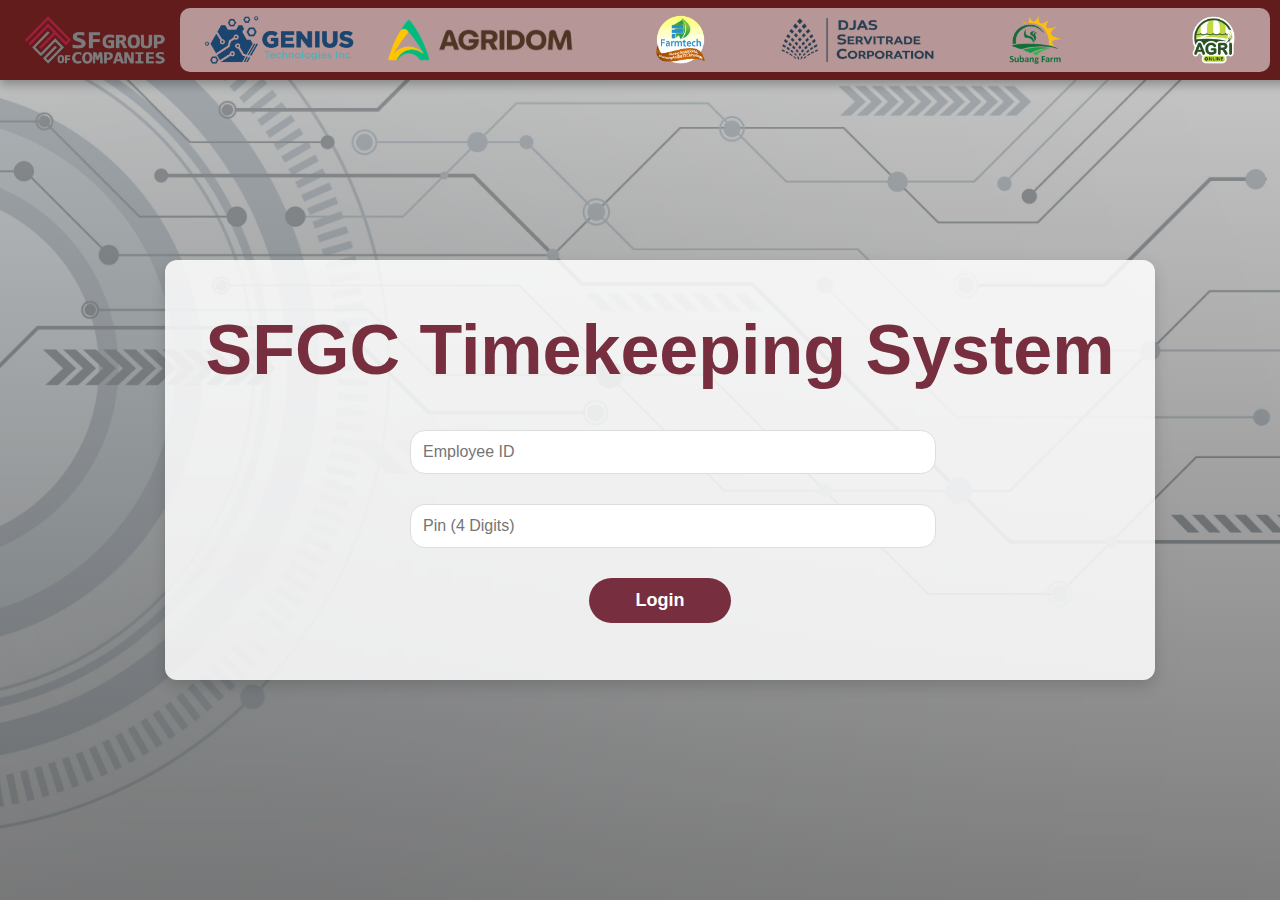
<file: Login Page/index.html>
<!DOCTYPE html>
<html lang="en">
<head>
    <meta charset="UTF-8">
    <meta name="viewport" content="width=device-width, initial-scale=1.0">
    <title>Login Page</title>
    <link rel="stylesheet" href="styles.css">
</head>
<body>
    <div class="container">
        <header>
            <div class="logo">
                <img src="ojt photos/SFgroup.png" alt="SF Group of Companies">
            </div>
            <div class="partner-logos">
                <div class="partner-logos-inner">
                <img src="ojt photos/Geniustech.png" alt="Partner 1">
                <img src="ojt photos/agrilogo2.png" alt="Partner 2">
                <img src="ojt photos/farmtech.png" alt="Partner 3">
                <img src="ojt photos/DJas.png" alt="Partner 4">
                <img src="ojt photos/subang_farm.png" alt="Partner 5">
                <img src="ojt photos/agri_online.png" alt="Partner 6">
                <img src="ojt photos/sunfood.png" alt="Partner 7">
                <img src="ojt photos/Geniustech.png" alt="Partner 1">
                <img src="ojt photos/agrilogo2.png" alt="Partner 2">
                <img src="ojt photos/farmtech.png" alt="Partner 3">
                <img src="ojt photos/DJas.png" alt="Partner 4">
                <img src="ojt photos/subang_farm.png" alt="Partner 5">
                <img src="ojt photos/agri_online.png" alt="Partner 6">
                <img src="ojt photos/sunfood.png" alt="Partner 7">
            </div>
        </div>
        </header>
        <!-- New Container for Heading and Form -->
        <div class="form-container">
            <h1>SFGC Timekeeping System</h1>    
            <form action="/login" method="POST">
                <div class="input-group">
                    <input type="text" name="employee_id" placeholder="Employee ID" required>
                </div>
                <div class="input-group">
                    <input type="password" name="pin" placeholder="Pin (4 Digits)" minlength="4" maxlength="4" required>
                </div>
                <button type="submit" class="login-button">Login</button>
            </form>
        </div>
    </div>
</body>
</html>
</file>
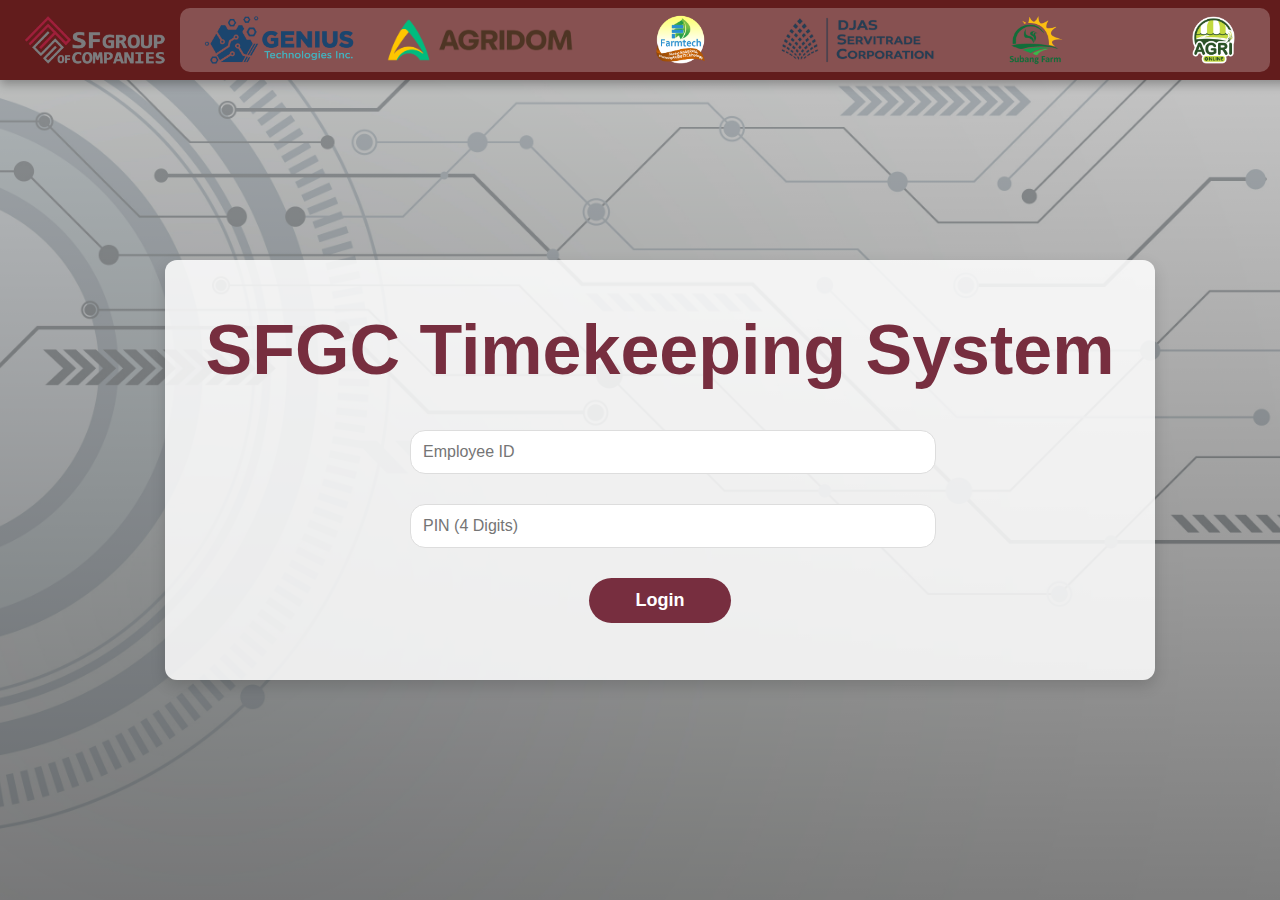
<file: Login Page/index_login.html>
<!DOCTYPE html>
<html lang="en">
<head>
    <meta charset="UTF-8">
    <meta name="viewport" content="width=device-width, initial-scale=1.0">
    <title>Login Page</title>
    <link rel="stylesheet" href="styles_login.css">
</head>
<body>
    <div class="container">
        <header>
            <div class="logo">
                <img src="ojt photos/SFgroup.png" alt="SF Group of Companies">
            </div>
            <div class="partner-logos">
                <div class="partner-logos-inner">
                    <img src="ojt photos/Geniustech.png" alt="Partner 1">
                    <img src="ojt photos/agrilogo2.png" alt="Partner 2">
                    <img src="ojt photos/farmtech.png" alt="Partner 3">
                    <img src="ojt photos/DJas.png" alt="Partner 4">
                    <img src="ojt photos/subang_farm.png" alt="Partner 5">
                    <img src="ojt photos/agri_online.png" alt="Partner 6">
                    <img src="ojt photos/sunfood.png" alt="Partner 7">
                </div>
            </div>
        </header>
        <div class="form-container">
            <h1>SFGC Timekeeping System</h1>    
            <form id="login-form" method="POST">
                <div class="input-group">
                    <input type="text" id="username" name="username" placeholder="Employee ID" required>
                </div>
                <div class="input-group">
                    <input type="password" id="password" name="password" placeholder="PIN (4 Digits)" minlength="4" maxlength="4" required>
                </div>
                <button type="submit" class="login-button">Login</button>
            </form>
        </div>
    </div>
    <script>
        document.getElementById('login-form').addEventListener('submit', async function (event) {
            event.preventDefault(); // Prevent form reload
    
            // Get input values
            const username = document.getElementById('username').value;
            const password = document.getElementById('password').value;
    
            try {
                // Send login credentials to backend API
                const response = await fetch('/api/login/', {
                    method: 'POST',
                    headers: {
                        'Content-Type': 'application/x-www-form-urlencoded',
                    },
                    body: new URLSearchParams({ username, password }),
                });
    
                const result = await response.json();
    
                // Handle server response
                if (result.success) {
                    alert(result.message); // Optional: Notify the user
                    window.location.href = '../index_dboard.html'; // Redirect to dashboard
                } else {
                    alert(result.message || 'Invalid credentials');
                }
            } catch (error) {
                console.error('Error:', error);
                alert('An error occurred. Please try again.');
            }
        });
    </script>
</body>
</html>
</file>
<file: Login Page/styles.css>
form {
    display: flex;
    flex-direction: column;
    align-items: center;
    justify-content: center;
    margin-top: 20px; /* Adjust spacing if needed */
}

body {
    margin: 0;
    font-family: 'Poppins', sans-serif;
    background: linear-gradient(rgba(0, 0, 0, 0.2), rgba(0, 0, 0, 0.5)), url('ojt photos/office.jpg') no-repeat center center fixed;
    background-size: cover;
    display: flex;
    align-items: center;
    justify-content: center;
    height: 100vh;
    flex-direction: column;
}

h1 {
    margin-top: 30px; /* Adds space below the fixed header */
    font-size: 70px;
    color: #772e3f;
    margin-bottom: 40px;
    text-align: center;
}

.container {
    animation: fadeIn 1s ease-in-out;
}

.form-container {
    background: rgba(255, 255, 255, 0.85); /* Opaque background */
    padding: 20px;
    border-radius: 12px;
    box-shadow: 0 6px 15px rgba(0, 0, 0, 0.15); /* Softer and bigger shadow */
    max-width: 5000px;
    width: 100%;
    height: 380px;
    text-align: center;
    margin-top: 40px;
}

@keyframes fadeIn {
    0% { opacity: 0; transform: translateY(20px); }
    100% { opacity: 1; transform: translateY(0); }
}

header {
    position: fixed;
    top: 0;
    left: 0;
    width: 100%;
    background-color: #621c1c;
    height: 80px;
    display: flex;
    align-items: center;
    justify-content: space-between;
    padding: 0 20px;
    box-shadow: 0 4px 10px rgba(0, 0, 0, 0.3);  /* Thicker shadow for a more dramatic effect */
    z-index: 1000;
    overflow: hidden; /* Prevent overflow if logos are wide */
}

.login-container {
    background: rgba(255, 255, 255, 0.85); /* Lighter with more opacity */
    border-radius: 12px;
    text-align: center;
    padding: 20px;
    box-shadow: 0 6px 15px rgba(0, 0, 0, 0.15); /* Softer and bigger shadow */
    max-width: 400px;
    width: 100%;
}

.logo {
    display: flex;
    align-items: center;
}

.logo img { /* SF GROUP LOGO */
    width: 150px; /* Change this to your desired size */
    height: auto; /* Maintains aspect ratio */
    margin-right: 10px;
}

.partner-logo {
    display: flex;
    align-items: center;
}

.partner-logos {
    background-color: #ffffff89; /* Set background to white */
    display: flex;
    align-items: center;
    border-radius: 10px;
    overflow-x: auto; /* Enable horizontal scrolling */
    white-space: nowrap; /* Prevent logos from wrapping to the next line */
    height: 80%;
    padding: 0 10px; /* Add some padding for spacing */
    gap: 10px; /* Add space between logos */
    scrollbar-width: none; /* For modern browsers, make the scrollbar thinner */
    margin-right: 30px;
}

.partner-logos img {
    height: 40px; /* Ensure consistent height for all logos */
    width: auto; /* Maintain aspect ratio */
    transition: transform 0.2s ease; /* Add smooth scaling effect */
}

.partner-logos img:hover {
    transform: scale(1.1); /* Slightly enlarge logo on hover */
    cursor: pointer;
}


.partner-logo img { /* Company Logos */
    background-color: white; 
    padding: 10px; /* Adds space around the logo */
    border-radius: 10px; /* Optional rounded corners */
    box-shadow: 0 0 5px rgba(0, 0, 0, 0.2);
    width: 250px; /* Change this to your desired size */
    height: auto; /* Maintains aspect ratio */
    margin-top: 100px;
    margin-right: 450px;
}

.partner-logos-inner {
    display: inline-flex;
    animation: scroll-logos 20s linear infinite; /* Adjust duration for speed */
}

.partner-logos-inner img {
    height: 60px; /* Ensure consistent logo height */
    width: auto; /* Maintain aspect ratio */
    border-radius: 5px;
    margin: 0 10px; /* Adjust spacing between logos */
    transition: transform 0.2s ease; /* Smooth scaling on hover */
}

.partner-logos-inner img:hover {
    transform: scale(1.1); /* Slightly enlarge on hover */
}

@keyframes scroll-logos {
    from {
        transform: translateX(0);
    }
    to {
        transform: translateX(-50%);
    }
}

.input-group {
    width: 100%;
    max-width: 500px;
    margin-bottom: 15px;
}

.input-group input {
    max-width: 500px;
    width: 100%;
    padding: 12px; /* Slightly more padding for comfort */
    border: 1px solid #ddd;
    border-radius: 15px;
    font-size: 16px;
    margin-bottom: 15px;
}

.login-button {
    display: block;
    width: 15%;
    max-width: 200px;
    margin: 0 auto;
    padding: 12px 25px; /* Wider padding for a more clickable button */
    background-color: #772e3f;
    color: white;
    border: none;
    border-radius: 15px;
    font-size: 18px;
    font-weight: bold;
    cursor: pointer;
    transition: transform 0.2s ease, background-color 0.3s ease;
    text-align: center;
    border-radius: 50px;
}

.login-button:hover {
    background-color: #5f1f2f;
    transform: translateY(-5px); /* Slight hover lift effect */
}

.input-group input:focus {
    border-color: #772e3f; /* Accent color for active state */
    box-shadow: 0 0 8px rgba(119, 46, 63, 0.5); /* Subtle shadow to indicate focus */
}
</file>
<file: Login Page/styles_login.css>
form {
    display: flex;
    flex-direction: column;
    align-items: center;
    justify-content: center;
    margin-top: 20px; /* Adjust spacing if needed */
}

body {
    margin: 0;
    font-family: 'Poppins', sans-serif;
    background: linear-gradient(rgba(0, 0, 0, 0.2), rgba(0, 0, 0, 0.5)), url('ojt photos/office.jpg') no-repeat center center fixed;
    background-size: cover;
    display: flex;
    align-items: center;
    justify-content: center;
    height: 100vh;
    flex-direction: column;
}

h1 {
    margin-top: 30px; /* Adds space below the fixed header */
    font-size: 70px;
    color: #772e3f;
    margin-bottom: 40px;
    text-align: center;
}

.container {
    animation: fadeIn 1s ease-in-out;
}

.form-container {
    background: rgba(255, 255, 255, 0.85); /* Opaque background */
    padding: 20px;
    border-radius: 12px;
    box-shadow: 0 6px 15px rgba(0, 0, 0, 0.15); /* Softer and bigger shadow */
    max-width: 5000px;
    width: 100%;
    height: 380px;
    text-align: center;
    margin-top: 40px;
}

@keyframes fadeIn {
    0% { opacity: 0; transform: translateY(20px); }
    100% { opacity: 1; transform: translateY(0); }
}

header {
    position: fixed;
    top: 0;
    left: 0;
    width: 100%;
    background-color: #621c1c;
    height: 80px;
    display: flex;
    align-items: center;
    justify-content: space-between;
    padding: 0 20px;
    box-shadow: 0 4px 10px rgba(0, 0, 0, 0.3);  /* Thicker shadow for a more dramatic effect */
    z-index: 1000;
    overflow: hidden; /* Prevent overflow if logos are wide */
}

.login-container {
    background: rgba(255, 255, 255, 0.85); /* Lighter with more opacity */
    border-radius: 12px;
    text-align: center;
    padding: 20px;
    box-shadow: 0 6px 15px rgba(0, 0, 0, 0.15); /* Softer and bigger shadow */
    max-width: 400px;
    width: 100%;
}

.logo {
    display: flex;
    align-items: center;
}

.logo img { /* SF GROUP LOGO */
    width: 150px; /* Change this to your desired size */
    height: auto; /* Maintains aspect ratio */
    margin-right: 10px;
}

.partner-logo {
    display: flex;
    align-items: center;
}

.partner-logos {
    background-color: #ffffff3c; /* Set background to white */
    display: flex;
    align-items: center;
    border-radius: 10px;
    overflow-x: auto; /* Enable horizontal scrolling */
    white-space: nowrap; /* Prevent logos from wrapping to the next line */
    height: 80%;
    padding: 0 10px; /* Add some padding for spacing */
    gap: 10px; /* Add space between logos */
    scrollbar-width: none; /* For modern browsers, make the scrollbar thinner */
    margin-right: 30px;
}

.partner-logos img {
    height: 40px; /* Ensure consistent height for all logos */
    width: auto; /* Maintain aspect ratio */
    transition: transform 0.2s ease; /* Add smooth scaling effect */
}

.partner-logos img:hover {
    transform: scale(1.1); /* Slightly enlarge logo on hover */
    cursor: pointer;
}


.partner-logo img { /* Company Logos */
    background-color: white; 
    padding: 10px; /* Adds space around the logo */
    border-radius: 10px; /* Optional rounded corners */
    box-shadow: 0 0 5px rgba(0, 0, 0, 0.2);
    width: 250px; /* Change this to your desired size */
    height: auto; /* Maintains aspect ratio */
    margin-top: 100px;
    margin-right: 450px;
}

.partner-logos-inner {
    display: inline-flex;
    animation: scroll-logos 20s linear infinite; /* Adjust duration for speed */
}

.partner-logos-inner img {
    height: 60px; /* Ensure consistent logo height */
    width: auto; /* Maintain aspect ratio */
    border-radius: 5px;
    margin: 0 10px; /* Adjust spacing between logos */
    transition: transform 0.2s ease; /* Smooth scaling on hover */
}

.partner-logos-inner img:hover {
    transform: scale(1.1); /* Slightly enlarge on hover */
}

@keyframes scroll-logos {
    from {
        transform: translateX(0);
    }
    to {
        transform: translateX(-50%);
    }
}

.input-group {
    width: 100%;
    max-width: 500px;
    margin-bottom: 15px;
}

.input-group input {
    max-width: 500px;
    width: 100%;
    padding: 12px; /* Slightly more padding for comfort */
    border: 1px solid #ddd;
    border-radius: 15px;
    font-size: 16px;
    margin-bottom: 15px;
}

.login-button {
    display: block;
    width: 15%;
    max-width: 200px;
    margin: 0 auto;
    padding: 12px 25px; /* Wider padding for a more clickable button */
    background-color: #772e3f;
    color: white;
    border: none;
    border-radius: 15px;
    font-size: 18px;
    font-weight: bold;
    cursor: pointer;
    transition: transform 0.2s ease, background-color 0.3s ease;
    text-align: center;
    border-radius: 50px;
}

.login-button:hover {
    background-color: #5f1f2f;
    transform: translateY(-5px); /* Slight hover lift effect */
}

.input-group input:focus {
    border-color: #772e3f; /* Accent color for active state */
    box-shadow: 0 0 8px rgba(119, 46, 63, 0.5); /* Subtle shadow to indicate focus */
}
</file>
